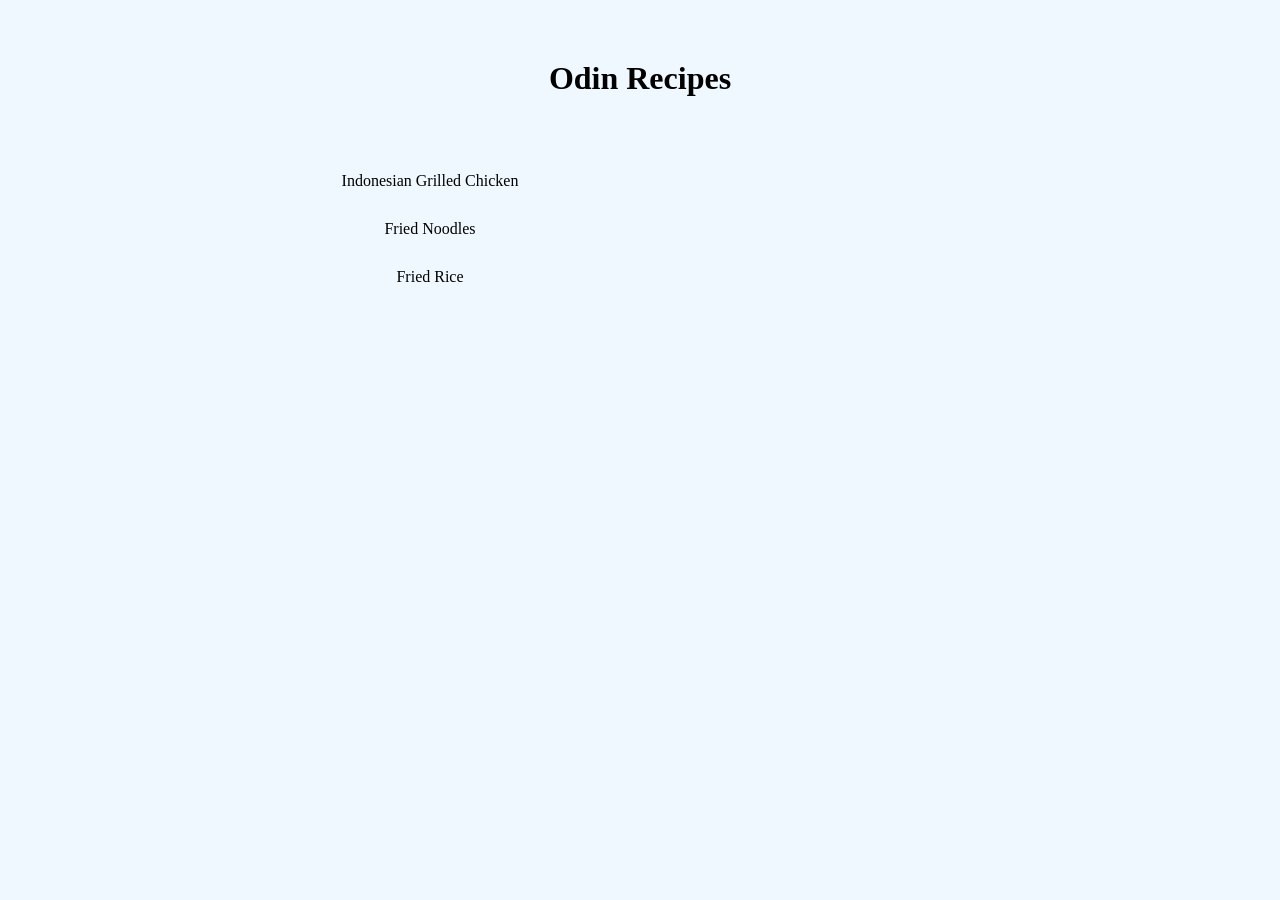
<file: index.html>
<!DOCTYPE html>
<html lang="en">

<head>
    <meta charset="UTF-8">
    <meta name="viewport" content="width=device-width, initial-scale=1.0">
    <title>Odin Recipes</title>
    <link rel="stylesheet" href="style/style.css">
</head>

<body>
    <h1 class="title">Odin Recipes</h1>
    <a class="one" href="recipes/indonesian_grilled_chicken.html">Indonesian Grilled Chicken</a>
    <a class="two" href="recipes/fried_noodles.html">Fried Noodles</a>
    <a class="three" href="recipes/fried_rice.html">Fried Rice</a>
</body>

</html>
</file>
<file: style/style.css>
* {
    margin: 0px;
    padding: 0px;
    border: 0px
}

body {
    background-color: aliceblue;
}

h1 {
    margin: 30px;
    text-align: center;
    padding: 30px;
}

a {
    font-family: Georgia, 'Times New Roman', Times, serif;
    display: block;
    text-align: center;
    padding: 15px 5px;
    width: 200px;
    height: auto;
    margin-left: 325px;
    text-decoration: none;
    color: black;
}

a:hover {
    background-color: grey;
    color: aliceblue;
    transition: 1s;
}
</file>
